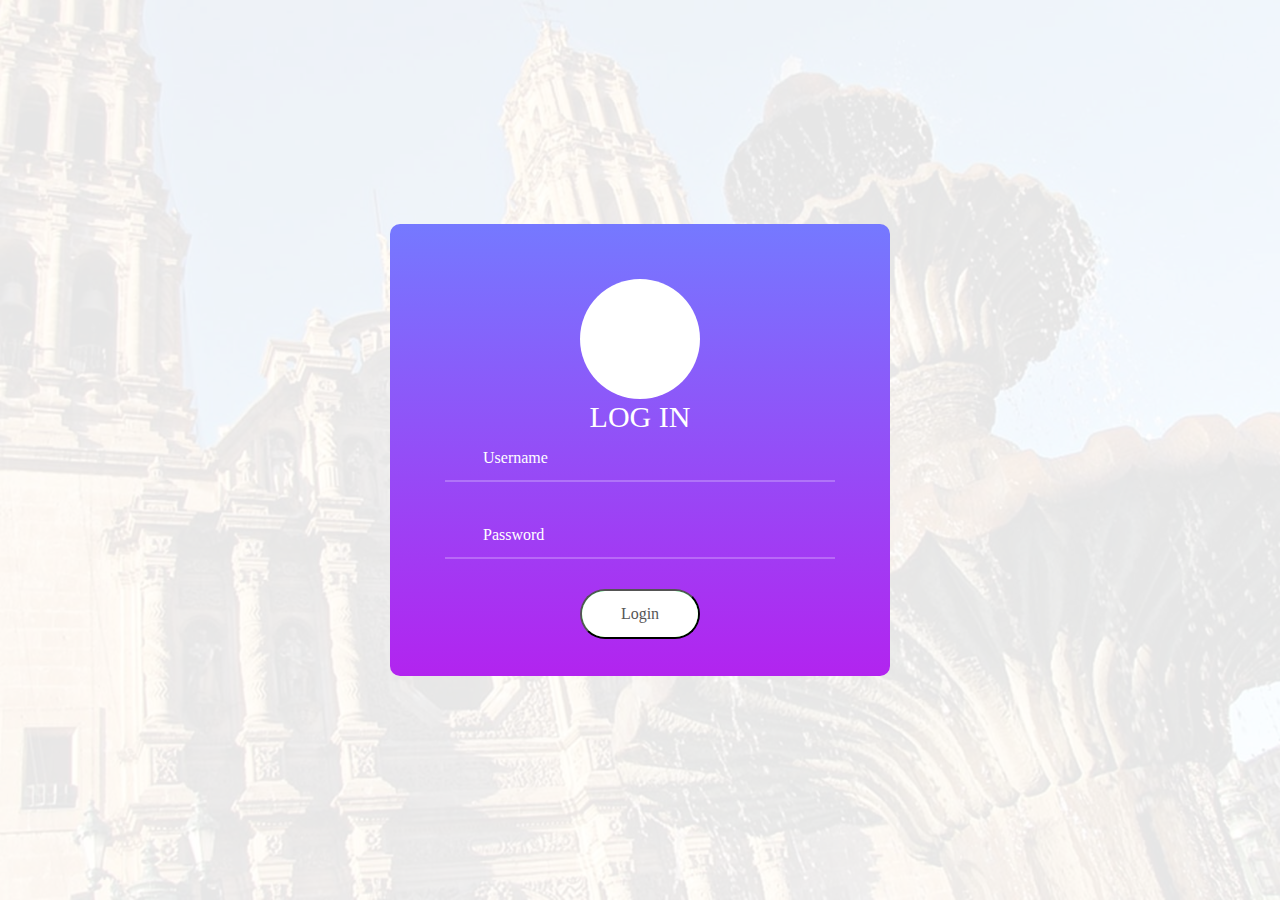
<file: login/login.html>
<!DOCTYPE html>
<html lang="en">
<head>
	<title>DuoDinamico</title>
	<meta charset="UTF-8">
	<meta name="viewport" content="width=device-width, initial-scale=1">
<!--===============================================================================================-->	

    <script src="login.js"></script>   
    <link rel="stylesheet" type="text/css" href="login.css">
    
<!--===============================================================================================-->
</head>
<body>
	
	<div class="limiter">
		<div class="container-login100" style="background-image: url('chihuahua.jpg');">
			<div class="wrap-login100">
				<form class="login100-form validate-form">
					<span class="login100-form-logo">
						<i class="zmdi zmdi-landscape"></i>
					</span>

					<span class="login100-form-title p-b-34 p-t-27">
						Log in
					</span>

					<div class="wrap-input100 validate-input" data-validate = "Enter username">
						<input class="input100" type="text" name="username" placeholder="Username">
						<span class="focus-input100" data-placeholder="&#xf207;"></span>
					</div>

					<div class="wrap-input100 validate-input" data-validate="Enter password">
						<input class="input100" type="password" name="pass" placeholder="Password">
						<span class="focus-input100" data-placeholder="&#xf191;"></span>
					</div>

					<div class="container-login100-form-btn">
						<button class="login100-form-btn" onclick="principal.html">
							Login
						</button>
					</div>

				</form>
			</div>
		</div>
	</div>
	



</body>
</html>
</file>
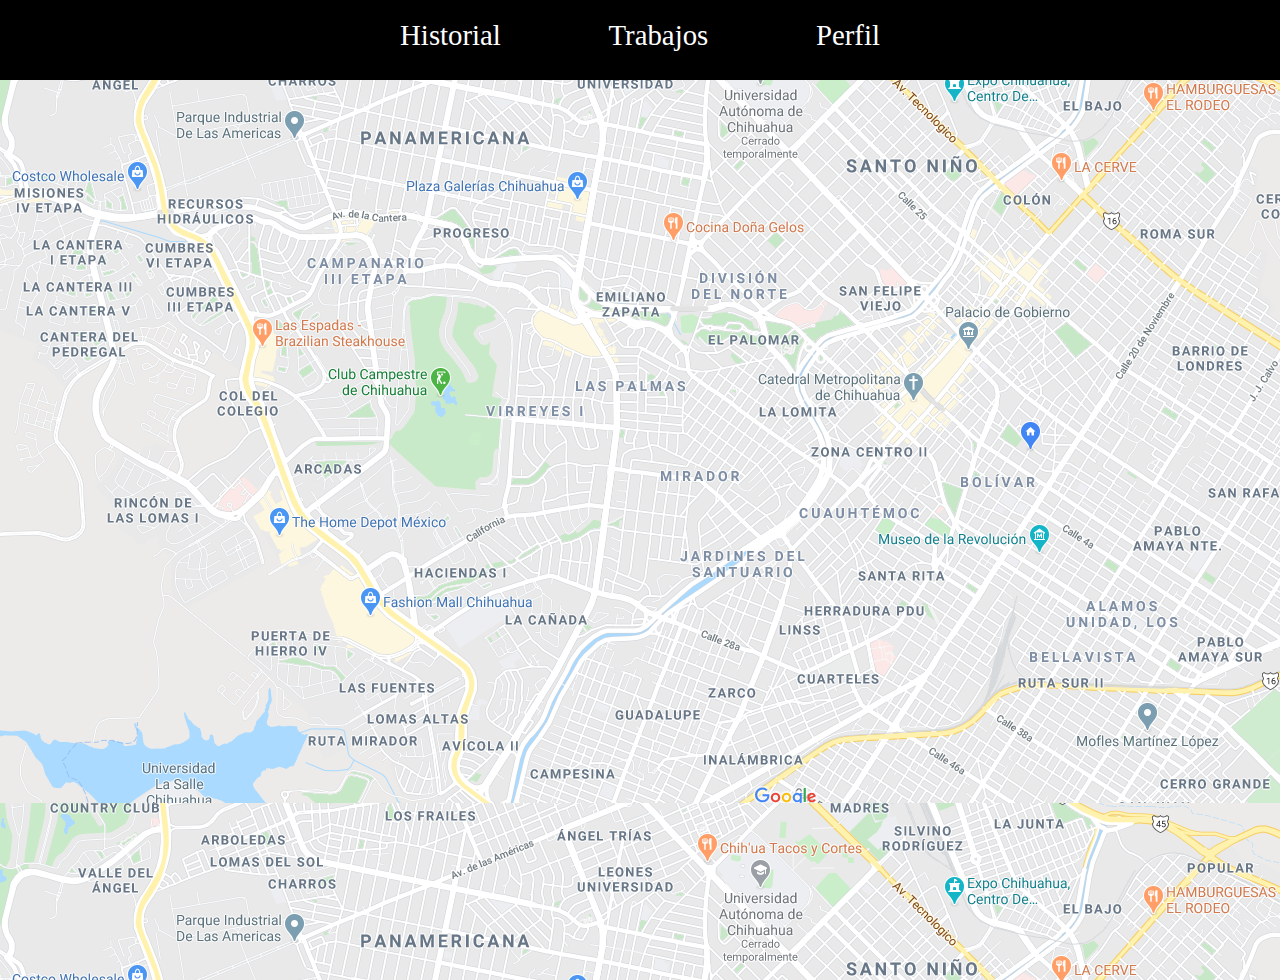
<file: main/main.html>
<!doctype html>
<html lang="en" class="no-js">
<head>
	<meta charset="UTF-8">
	<meta name="viewport" content="width=device-width, initial-scale=1">
	
	<link href="https://fonts.googleapis.com/css?family=Lato:400,700" rel="stylesheet">
	<link rel="stylesheet" href="main.css"> 
	<title>DuoDinamico</title>
</head>
<body>
        <header class="cd-morph-dropdown" style="background-color: black;" style="position: absolute;" >
		<a href="#0" class="nav-trigger">Abrir<span aria-hidden="true"></span></a>
		
		<nav class="main-nav">
			<ul>
				<li class="has-dropdown gallery" data-content="about">
					<a href="#0">Historial</a>
				</li>

				<li class="has-dropdown links" data-content="pricing">
					<a href="#0">Trabajos</a>
				</li>

				<li class="has-dropdown button" data-content="contact">
					<a href="#0">Perfil</a>
				</li>
			</ul>
		</nav>
		
		<div class="morph-dropdown-wrapper">
			<div class="dropdown-list">
				<ul>
					<li id="about" class="dropdown gallery">
						<a href="#0" class="label">Trabajos Hechos</a>
						
						<div class="content">	
							<ul>
								<li>
									<a href="#0">
										<em>Aceptados</em>
										<span>TEXTO AQUI TEXTO AQUI</span>
									</a>
								</li>

								<li>
									<a href="#0">
										<em>Cumplidos</em>
										<span>TEXTO AQUI TEXTO AQUI</span>
									</a>
								</li>

								<li>
									<a href="#0">
										<em>Cancelados</em>
										<span>TEXTO AQUI TEXTO AQUI</span>
									</a>
								</li>

								<li>
									<a href="#0">
										<em>Mostrar todo</em>
										<span>TEXTO AQUI TEXTO AQUI</span>
									</a>
								</li>
							</ul>
						</div>
					</li>

					<li id="pricing" class="dropdown links">
						<a href="#0" class="label">Trabajos</a>

						<div class="content">
							<ul>
								<li>
									<h2><a href="BuscarTrabajo.php">Buscar</a>></h2>
									<h2><a href="VerTrabajos.php">Ver todos los trabajos</a>></h2>
									<ul class="links-list">
										<li><a href="#0">Carpinteria</a></li>
										<li><a href="#0">Lavado de Autos</a></li>
										<li><a href="#0">Barrer</a></li>
										<li><a href="#0">Limpieza de Casas</a></li>
										<li><a href="#0">Chofer</a></li>
										<li><a href="#0">Mesero</a></li>
										</ul>
								</li>

								<li>
									<h2> <a href="trabajoFormulario.html" >Crear</a></h2>
									<ul class="links-list">
										<li><a href="#0">Cocinar</a></li>
										<li><a href="#0">Jardineria</a></li>
										<li><a href="#0">Ayuda a Mayores</a></li>
										<li><a href="#0">Ejemplo</a></li>
										<li><a href="#0">Ejemplo</a></li>
										<li><a href="#0">Ejemplo</a></li>
									</ul>
								</li>
							</ul>
						</div>
					</li>

					<li id="contact" class="dropdown button">
						<a href="#0" class="label">Contact</a>
						
						<div class="content">	
							<ul class="links-list">
								<li><a href="#0">Link #1</a></li>
								<li><a href="#0">Link #2</a></li>
								<li><a href="#0">Link #3</a></li>
								<li><a href="#0">Link #4</a></li>
								<li><a href="#0">Link #5</a></li>
								<li><a href="#0">Link #6</a></li>
							</ul>

							<a href="#0" class="btn">Get in Touch</a>
						</div>
					</li>
				</ul>

				<div class="bg-layer" aria-hidden="true"></div>
			</div> <!-- dropdown-list -->
		</div> <!-- morph-dropdown-wrapper -->
	</header>

	<main class="cd-main-content"  style="background-image: url('mapa_chi.PNG');">
		
	</main>
<script src="https://ajax.googleapis.com/ajax/libs/jquery/3.0.0/jquery.min.js"></script>
<script src="main.js"></script> <!-- Resource jQuery -->
</body>
</html>
</file>
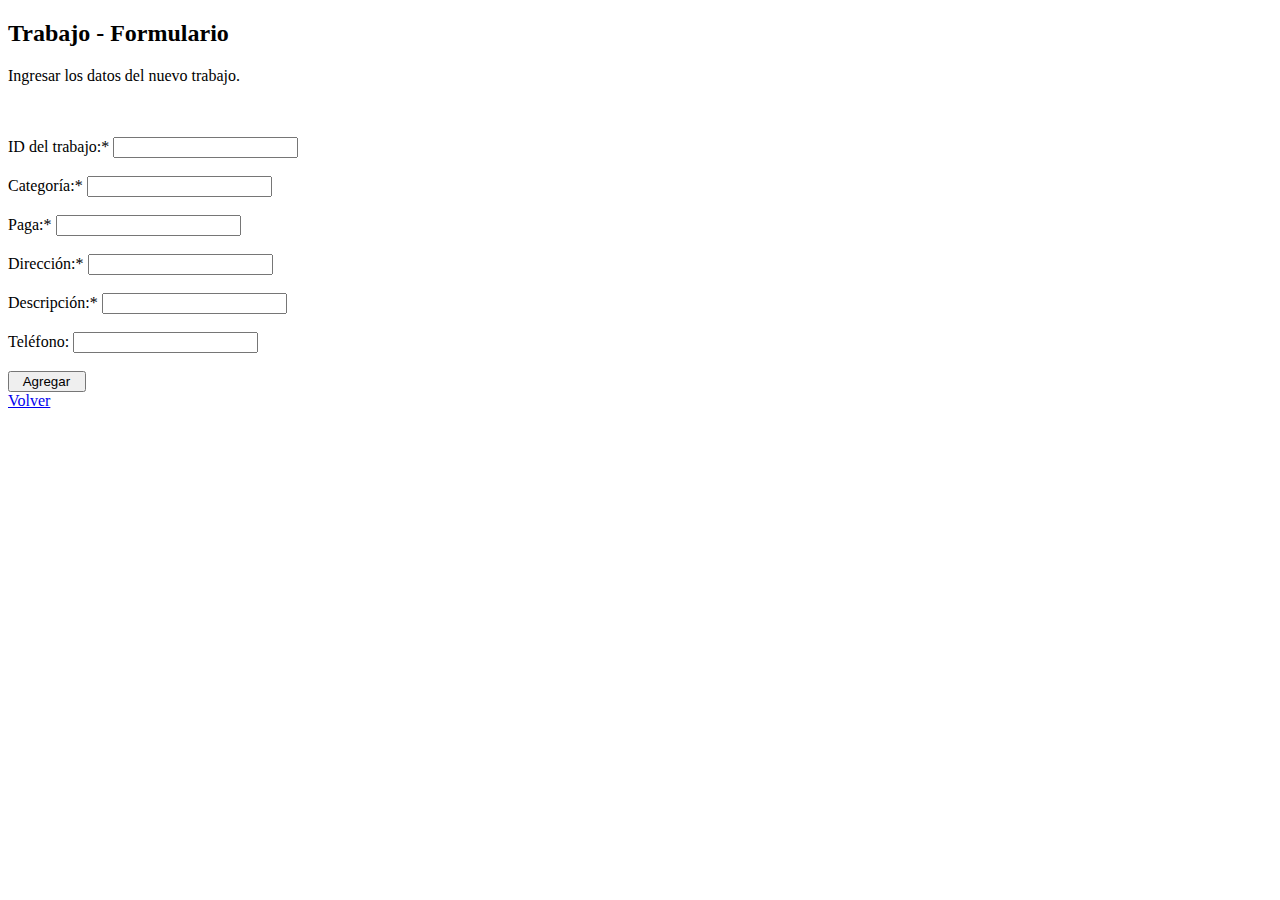
<file: main/trabajoFormulario.html>
<!DOCTYPE html>
<html>
    <head>
        <title>Trabajo - formulario</title>
        <meta charset="UTF-8">
        <meta name="viewport" content="width=device-width, initial-scale=1.0">
    </head>
    <body>
        <h2>Trabajo - Formulario</h2>
        <p>Ingresar los datos del nuevo trabajo.</p>
        <form method="post" action="CrearTrabajo.php" id="categoria">
            <br><br>
            ID del trabajo:*
            <input type="text" name="id" id="id" required>
            <br><br>
            Categoría:*
            <input type="text" name="categoria" id="categoria" required>
            <br><br>
            Paga:*
            <input type="text" name="paga" id="paga" required>
            <br><br>
           
            Dirección:*
            <input type="text" name="dir" id="dir" required>

            <br><br>
            Descripción:*
            <input type="text" name="desc" id="desc" required>

            <br><br>
            Teléfono:
            <input type="text" name="tel" id="tel" required>

            <br><br>

            <input type="submit" value="  Agregar  ">
            
        </form>
        <a href='VerTrabajos.php'>  Volver </a>
    </body>
</html>
</file>
<file: login/login.css>
* {
      margin: 0px; 
      padding: 0px; 
      box-sizing: border-box;
  }
  
  body, html {
      height: 100%;
      font-family: Poppins-Regular, sans-serif;
  }
  
  /*---------------------------------------------*/
  a {
      font-family: Poppins-Regular;
      font-size: 14px;
      line-height: 1.7;
      color: #666666;
      margin: 0px;
      transition: all 0.4s;
      -webkit-transition: all 0.4s;
    -o-transition: all 0.4s;
    -moz-transition: all 0.4s;
  }
  
  a:focus {
      outline: none !important;
  }
  
  a:hover {
      text-decoration: none;
    color: #fff;
  }
  
  h1,h2,h3,h4,h5,h6 {
      margin: 0px;
  }
  
  p {
      font-family: Poppins-Regular;
      font-size: 14px;
      line-height: 1.7;
      color: #666666;
      margin: 0px;
  }
  
  ul, li {
      margin: 0px;
      list-style-type: none;
  }
  
  
  input {
      outline: none;
      border: none;
  }
  
  textarea {
    outline: none;
    border: none;
  }
  
  textarea:focus, input:focus {
    border-color: transparent !important;
  }
  
  input:focus::-webkit-input-placeholder { color:transparent; }
  input:focus:-moz-placeholder { color:transparent; }
  input:focus::-moz-placeholder { color:transparent; }
  input:focus:-ms-input-placeholder { color:transparent; }
  
  textarea:focus::-webkit-input-placeholder { color:transparent; }
  textarea:focus:-moz-placeholder { color:transparent; }
  textarea:focus::-moz-placeholder { color:transparent; }
  textarea:focus:-ms-input-placeholder { color:transparent; }
  
  input::-webkit-input-placeholder { color: #fff;}
  input:-moz-placeholder { color: #fff;}
  input::-moz-placeholder { color: #fff;}
  input:-ms-input-placeholder { color: #fff;}
  
  textarea::-webkit-input-placeholder { color: #fff;}
  textarea:-moz-placeholder { color: #fff;}
  textarea::-moz-placeholder { color: #fff;}
  textarea:-ms-input-placeholder { color: #fff;}
  
  label {
    margin: 0;
    display: block;
  }
  
  .limiter {
    width: 100%;
    margin: 0 auto;
  }
  
  .container-login100 {
    width: 100%;  
    min-height: 100vh;
    display: -webkit-box;
    display: -webkit-flex;
    display: -moz-box;
    display: -ms-flexbox;
    display: flex;
    flex-wrap: wrap;
    justify-content: center;
    align-items: center;
    padding: 15px;
  
    background-repeat: no-repeat;
    background-position: center;
    background-size: cover;
    position: relative;
    z-index: 1;  
  }
  
  .container-login100::before {
    content: "";
    display: block;
    position: absolute;
    z-index: -1;
    width: 100%;
    height: 100%;
    top: 0;
    left: 0;
    background-color: rgba(255,255,255,0.9);
  }
  
  .wrap-login100 {
    width: 500px;
    border-radius: 10px;
    overflow: hidden;
    padding: 55px 55px 37px 55px;
  
    background: #9152f8;
    background: -webkit-linear-gradient(top, #7579ff, #b224ef);
    background: -o-linear-gradient(top, #7579ff, #b224ef);
    background: -moz-linear-gradient(top, #7579ff, #b224ef);
    background: linear-gradient(top, #7579ff, #b224ef);
  }
  
  
  .login100-form {
    width: 100%;
  }
  
  .login100-form-logo {
    font-size: 60px; 
    color: #333333;
  
    display: -webkit-box;
    display: -webkit-flex;
    display: -moz-box;
    display: -ms-flexbox;
    display: flex;
    justify-content: center;
    align-items: center;
    width: 120px;
    height: 120px;
    border-radius: 50%;
    background-color: #fff;
    margin: 0 auto;
  }
  
  .login100-form-title {
    font-family: Poppins-Medium;
    font-size: 30px;
    color: #fff;
    line-height: 1.2;
    text-align: center;
    text-transform: uppercase;
  
    display: block;
  }
  
  .wrap-input100 {
    width: 100%;
    position: relative;
    border-bottom: 2px solid rgba(255,255,255,0.24);
    margin-bottom: 30px;
  }
  
  .input100 {
    font-family: Poppins-Regular;
    font-size: 16px;
    color: #fff;
    line-height: 1.2;
  
    display: block;
    width: 100%;
    height: 45px;
    background: transparent;
    padding: 0 5px 0 38px;
  }
  
  .focus-input100 {
    position: absolute;
    display: block;
    width: 100%;
    height: 100%;
    top: 0;
    left: 0;
    pointer-events: none;
  }
  
  .focus-input100::before {
    content: "";
    display: block;
    position: absolute;
    bottom: -2px;
    left: 0;
    width: 0;
    height: 2px;
  
    -webkit-transition: all 0.4s;
    -o-transition: all 0.4s;
    -moz-transition: all 0.4s;
    transition: all 0.4s;
  
    background: #fff;
  }
  
  .focus-input100::after {
    font-family: Material-Design-Iconic-Font;
    font-size: 22px;
    color: #fff;
  
    content: attr(data-placeholder);
    display: block;
    width: 100%;
    position: absolute;
    top: 6px;
    left: 0px;
    padding-left: 5px;
  
    -webkit-transition: all 0.4s;
    -o-transition: all 0.4s;
    -moz-transition: all 0.4s;
    transition: all 0.4s;
  }
  
  .input100:focus {
    padding-left: 5px;
  }
  
  .input100:focus + .focus-input100::after {
    top: -22px;
    font-size: 18px;
  }
  
  .input100:focus + .focus-input100::before {
    width: 100%;
  }
  
  .has-val.input100 + .focus-input100::after {
    top: -22px;
    font-size: 18px;
  }
  
  .has-val.input100 + .focus-input100::before {
    width: 100%;
  }
  
  .has-val.input100 {
    padding-left: 5px;
  }
  
  .container-login100-form-btn {
    width: 100%;
    display: -webkit-box;
    display: -webkit-flex;
    display: -moz-box;
    display: -ms-flexbox;
    display: flex;
    flex-wrap: wrap;
    justify-content: center;
  }
  
  .login100-form-btn {
    font-family: Poppins-Medium;
    font-size: 16px;
    color: #555555;
    line-height: 1.2;
  
    display: -webkit-box;
    display: -webkit-flex;
    display: -moz-box;
    display: -ms-flexbox;
    display: flex;
    justify-content: center;
    align-items: center;
    padding: 0 20px;
    min-width: 120px;
    height: 50px;
    border-radius: 25px;
  
    background: #9152f8;
    background: -webkit-linear-gradient(bottom, #3FD321, #00FF4D);
    background: -o-linear-gradient(bottom, #3FD321, #00FF4D);
    background: -moz-linear-gradient(bottom, #3FD321, #00FF4D);
    background: linear-gradient(bottom, #3FD321, #00FF4D);
    position: relative;
    z-index: 1;
  
    -webkit-transition: all 0.4s;
    -o-transition: all 0.4s;
    -moz-transition: all 0.4s;
    transition: all 0.4s;
  }
  
  .login100-form-btn::before {
    content: "";
    display: block;
    position: absolute;
    z-index: -1;
    width: 100%;
    height: 100%;
    border-radius: 25px;
    background-color: #fff;
    top: 0;
    left: 0;
    opacity: 1;
  
    -webkit-transition: all 0.4s;
    -o-transition: all 0.4s;
    -moz-transition: all 0.4s;
    transition: all 0.4s;
  }
  
  .login100-form-btn:hover {
    color: #fff;
  }
  
  .login100-form-btn:hover:before {
    opacity: 0;
  }
</file>
<file: main/main.css>
html {
    font-size: 62.5%;
  }
  
  body {
    font-size: 1.6rem;
    font-family: "Lato", sans-serif;
    color: #1A1A1A;
    background-color: #FFFFFF;
  }
  
  a {

    text-decoration: none;
  }
  

  .cd-morph-dropdown {

    height: 60px;
 
  }
  .cd-morph-dropdown::before {
    content: 'mobile';
    display: none;
  }
  .cd-morph-dropdown .nav-trigger {
    position: absolute;
    top: 0;
    right: 0;
    height: 60px;
    width: 60px;
    overflow: hidden;
    text-indent: 100%;
    white-space: nowrap;
    color: transparent;
  }
  .cd-morph-dropdown .nav-trigger span, .cd-morph-dropdown .nav-trigger span::after, .cd-morph-dropdown .nav-trigger span::before {
    position: absolute;
    background-color: #1A1A1A;
    height: 3px;
    width: 26px;
  }
  .cd-morph-dropdown .nav-trigger span {
    left: 50%;
    top: 50%;
    bottom: auto;
    right: auto;
    -webkit-transform: translateX(-50%) translateY(-50%);
        -ms-transform: translateX(-50%) translateY(-50%);
            transform: translateX(-50%) translateY(-50%);
    -webkit-transition: background-color .3s;
    transition: background-color .3s;
  }
  .cd-morph-dropdown .nav-trigger span::after, .cd-morph-dropdown .nav-trigger span::before {
    content: '';
    left: 0;
    -webkit-transition: -webkit-transform .3s;
    transition: -webkit-transform .3s;
    transition: transform .3s;
    transition: transform .3s, -webkit-transform .3s;
  }
  .cd-morph-dropdown .nav-trigger span::before {
    -webkit-transform: translateY(-9px);
        -ms-transform: translateY(-9px);
            transform: translateY(-9px);
  }
  .cd-morph-dropdown .nav-trigger span::after {
    -webkit-transform: translateY(9px);
        -ms-transform: translateY(9px);
            transform: translateY(9px);
  }
  .cd-morph-dropdown.nav-open .nav-trigger span {
    background-color: transparent;
  }
  .cd-morph-dropdown.nav-open .nav-trigger span::before {
    -webkit-transform: rotate(45deg);
        -ms-transform: rotate(45deg);
            transform: rotate(45deg);
  }
  .cd-morph-dropdown.nav-open .nav-trigger span::after {
    -webkit-transform: rotate(-45deg);
        -ms-transform: rotate(-45deg);
            transform: rotate(-45deg);
  }
  .cd-morph-dropdown .main-nav {
    display: none;
  }
  .cd-morph-dropdown .morph-dropdown-wrapper {
    display: none;
    position: absolute;
    top: 60px;
    left: 0;
    width: 100%;
    padding: 1.2em 5%;
    box-shadow: inset 0 1px 0 #e6e6e6;
    background-color: #FFFFFF;
  }
  .cd-morph-dropdown.nav-open .morph-dropdown-wrapper {
    display: block;
  }
  .cd-morph-dropdown .dropdown-list > ul > li {
    margin-bottom: 3.3em;
  }
  .cd-morph-dropdown .label {
    display: block;
    font-size: 2.2rem;
    color: #1A1A1A;
    margin-bottom: .8em;
  }
  .cd-morph-dropdown .content li::after {
    clear: both;
    content: "";
    display: block;
  }
  .cd-morph-dropdown .gallery .content li {
    margin-bottom: 1.4em;
  }
  .cd-morph-dropdown .gallery .content a {
    display: block;
    }
  .cd-morph-dropdown .gallery .content a span, .cd-morph-dropdown .gallery .content a em {
    display: block;
    line-height: 1.2;
  }
  .cd-morph-dropdown .gallery .content a em {
    font-size: 1.8rem;
    padding: .4em 0 .2em;
    color: #1A1A1A;
  }
  .cd-morph-dropdown .gallery .content a span {
    font-size: 1.4rem;
    color: #a6a6a6;
  }

  .cd-morph-dropdown .links .content > ul > li {
    margin-top: 1em;
  }
  .cd-morph-dropdown .links-list a,
  .cd-morph-dropdown .btn {
    display: block;
    margin-left: 14px;
    font-size: 2.2rem;
    line-height: 1.6;
  }
  .cd-morph-dropdown .links-list a:hover,
  .cd-morph-dropdown .btn:hover {
    color: #1A1A1A;
  }
  .cd-morph-dropdown .content h2 {
    color: #a6a6a6;
    text-transform: uppercase;
    font-weight: bold;
    font-size: 1.3rem;
    margin: 20px 0 10px 14px;
  }
  @media only screen and (min-width: 1000px) {
    .cd-morph-dropdown {
      position: absolute;
      height: 80px;
      left: 0;
      top: 0;
      width: 100%;
      padding: 0;
      text-align: center;
      background-color: transparent;
    }
    .cd-morph-dropdown::before {
      content: 'desktop';
    }
    .cd-morph-dropdown .nav-trigger {
      display: none;
    }
    .cd-morph-dropdown .main-nav {
      display: inline-block;
    }
    .cd-morph-dropdown .main-nav > ul > li {
      display: inline-block;
    }
    .cd-morph-dropdown .main-nav > ul > li > a {
      display: block;
      padding: 0 1.8em;
      height: 70px;
      line-height: 70px;
      color: #FFFFFF;
      font-size: 1.8rem;
      -webkit-font-smoothing: antialiased;
      -moz-osx-font-smoothing: grayscale;
      -webkit-transition: opacity .2s;
      transition: opacity .2s;
    }
    .cd-morph-dropdown.is-dropdown-visible .main-nav > ul > li > a {
      opacity: .6;
    }
    .cd-morph-dropdown.is-dropdown-visible .main-nav > ul > li.active > a {
      opacity: 1;
    }
    .cd-morph-dropdown .morph-dropdown-wrapper {
      display: block;
      top: 58px;
      width: auto;
      padding: 0;
      box-shadow: none;
      background-color: transparent;
      -webkit-transform: translateZ(0);
              transform: translateZ(0);
      will-change: transform;
      -webkit-transform: translateY(20px);
          -ms-transform: translateY(20px);
              transform: translateY(20px);
      -webkit-transition: -webkit-transform .3s;
      transition: -webkit-transform .3s;
      transition: transform .3s;
      transition: transform .3s, -webkit-transform .3s;
    }
    .cd-morph-dropdown.is-dropdown-visible .morph-dropdown-wrapper {
      -webkit-transform: translateY(0);
          -ms-transform: translateY(0);
              transform: translateY(0);
    }
    .cd-morph-dropdown .dropdown-list {
      position: absolute;
      top: 0;
      left: 0;
      visibility: hidden;
      -webkit-transform: translateZ(0);
              transform: translateZ(0);
      will-change: transform, width, height;
      -webkit-transition: visibility .3s;
      transition: visibility .3s;
      box-shadow: 0 10px 20px rgba(0, 0, 0, 0.08);
    }
    .no-csstransitions .cd-morph-dropdown .dropdown-list {
      display: none;
    }

    .cd-morph-dropdown .dropdown-list > ul {
      position: relative;
      z-index: 1;
      height: 100%;
      width: 100%;
      overflow: hidden;
    }
    .cd-morph-dropdown.is-dropdown-visible .dropdown-list {
      visibility: visible;
      -webkit-transition: width .3s, height .3s, -webkit-transform .3s;
      transition: width .3s, height .3s, -webkit-transform .3s;
      transition: transform .3s, width .3s, height .3s;
      transition: transform .3s, width .3s, height .3s, -webkit-transform .3s;
    }
    .cd-morph-dropdown.is-dropdown-visible .dropdown-list::before {
      opacity: 1;
    }
    .cd-morph-dropdown .dropdown {
      position: absolute;
      left: 0;
      top: 0;
      opacity: 0;
      visibility: hidden;
      width: 100%;
      -webkit-transition: opacity .3s, visibility .3s;
      transition: opacity .3s, visibility .3s;
    }
    .cd-morph-dropdown .dropdown.active {
      opacity: 1;
      visibility: visible;
    }
    .cd-morph-dropdown .dropdown.move-left .content {
      -webkit-transform: translateX(-100px);
          -ms-transform: translateX(-100px);
              transform: translateX(-100px);
    }
    .cd-morph-dropdown .dropdown.move-right .content {
      -webkit-transform: translateX(100px);
          -ms-transform: translateX(100px);
              transform: translateX(100px);
    }
    .cd-morph-dropdown .content {
      padding: 2.2em 1.8em;
      -webkit-transition: -webkit-transform .3s;
      transition: -webkit-transform .3s;
      transition: transform .3s;
      transition: transform .3s, -webkit-transform .3s;
      text-align: left;
    }
    .cd-morph-dropdown .content > ul::after {
      clear: both;
      content: "";
      display: block;
    }
    .cd-morph-dropdown .content > ul > li {
      width: 48%;
      float: left;
      margin-right: 4%;
      margin-top: 0;
    }
    .cd-morph-dropdown .content > ul > li:nth-of-type(2n) {
      margin-right: 0;
    }
    .cd-morph-dropdown .gallery .content {
      width: 510px;
      padding-bottom: .8em;
    }
    .cd-morph-dropdown .gallery .content li {
      margin-bottom: 1.8em;
    }
    .cd-morph-dropdown .links .content > ul > li {
      margin-top: 0;
    }
    .cd-morph-dropdown .links .content,
    .cd-morph-dropdown .button .content {
      width: 390px;
    }
    .cd-morph-dropdown .links-list a {
      font-size: 1.6rem;
      margin-left: 0;
    }
    .cd-morph-dropdown .btn {
      display: block;
      width: 100%;
      height: 60px;
      margin: 1.5em 0 0;
      font-size: 1.8rem;
      text-align: center;
      color: #FFFFFF;
      line-height: 60px;
      background: #DB6356;
      -webkit-font-smoothing: antialiased;
      -moz-osx-font-smoothing: grayscale;
    }
    .cd-morph-dropdown .btn:hover {
      background: #1A1A1A;
      color: #FFFFFF;
    }
    .cd-morph-dropdown .content h2 {
      font-size: 1.8rem;
      text-transform: none;
      font-weight: normal;
      color: #1A1A1A;
      margin: 0 0 .6em;
    }
    .cd-morph-dropdown .bg-layer {
      /* COLOR FONDO MODAL */
      position: absolute;
      top: 0;
      left: 0;
      height: 1px;
      width: 1px;
      background: #FFFFFF;
      opacity: 0;
      -webkit-transition: opacity .3s;
      transition: opacity .3s;
      -webkit-transform-origin: top left;
          -ms-transform-origin: top left;
              transform-origin: top left;
      -webkit-transform: translateZ(0);
              transform: translateZ(0);
      will-change: transform;
      -webkit-backface-visibility: hidden;
              backface-visibility: hidden;
    }
    .cd-morph-dropdown.is-dropdown-visible .bg-layer {
      opacity: 1;
      -webkit-transition: opacity .3s, -webkit-transform .3s;
      transition: opacity .3s, -webkit-transform .3s;
      transition: transform .3s, opacity .3s;
      transition: transform .3s, opacity .3s, -webkit-transform .3s;
    }
  }
  
  /* -------------------------------- 
  
  Main site content
  
  -------------------------------- */
  .cd-main-content {
    min-height: 100vh;
    background-color: #548c7e;
  }
  @media only screen and (min-width: 1000px) {
    .cd-main-content {
      padding-top: 80px;
    }
  }
  
  html, body, div, span, applet, object, iframe,
h1, h2, h3, h4, h5, h6, p, blockquote, pre,
a, abbr, acronym, address, big, cite, code,
del, dfn, em, img, ins, kbd, q, s, samp,
small, strike, strong, sub, sup, tt, var,
b, u, i, center,
dl, dt, dd, ol, ul, li,
fieldset, form, label, legend,
table, caption, tbody, tfoot, thead, tr, th, td,
article, aside, canvas, details, embed, 
figure, figcaption, footer, header, hgroup, 
menu, nav, output, ruby, section, summary,
time, mark, audio, video {
	margin: 0;
	padding: 0;
	border: 0;
	font-size: 100%;
	font: inherit;
	vertical-align: baseline;
}
article, aside, details, figcaption, figure, 
footer, header, hgroup, menu, nav, section, main {
	display: block;
}
body {
	line-height: 1;
}
ol, ul {
	list-style: none;
}
blockquote, q {
	quotes: none;
}
blockquote:before, blockquote:after,
q:before, q:after {
	content: '';
	content: none;
}
table {
	border-collapse: collapse;
	border-spacing: 0;
}
</file>
